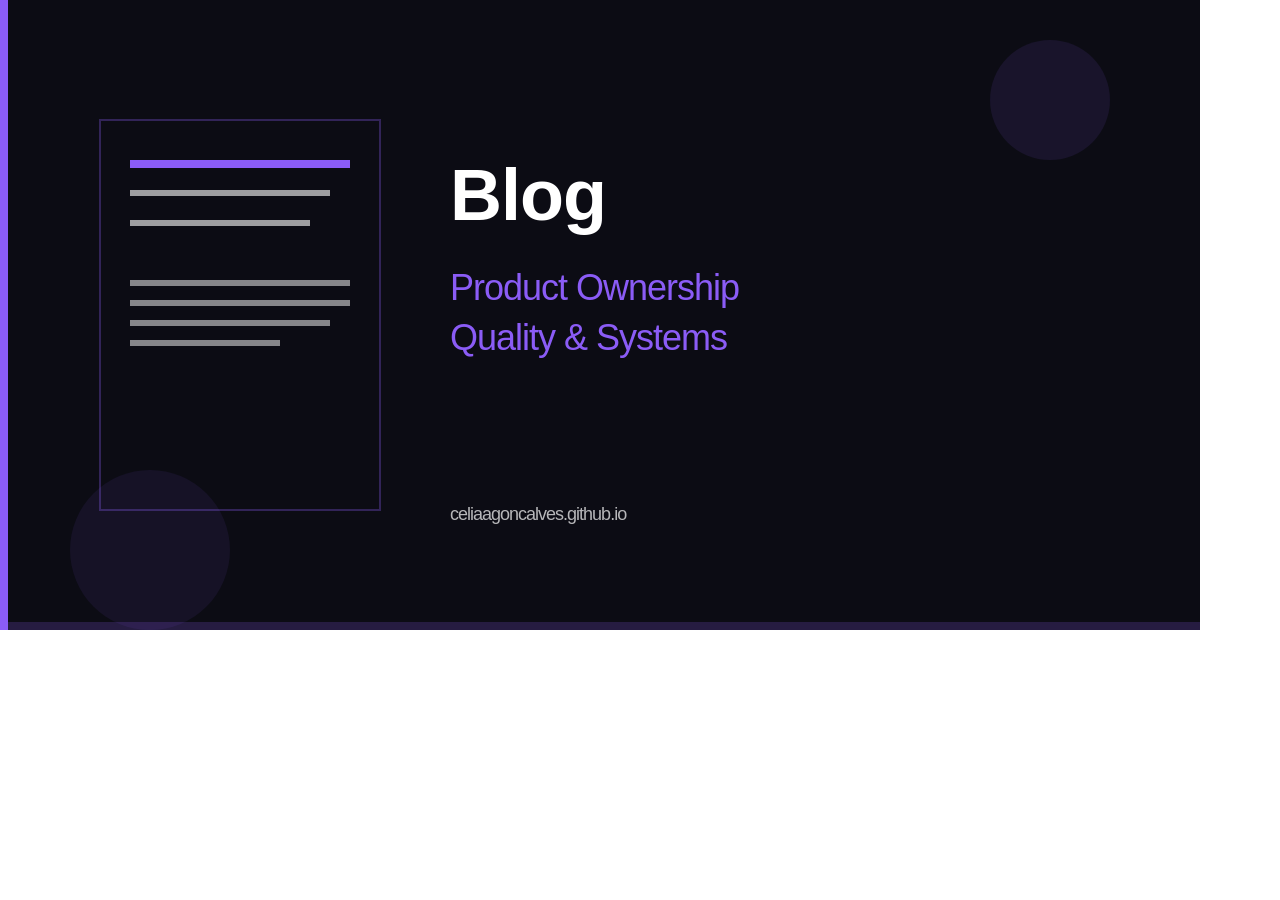
<file: images/blog-thumbnail-temp.html>
<!DOCTYPE html>
<html>

<head>
    <meta charset="UTF-8">
    <style>
        body {
            margin: 0;
            padding: 0;
        }
        
        canvas {
            display: block;
        }
    </style>
</head>

<body>
    <canvas id="canvas" width="1200" height="630"></canvas>
    <script>
        const canvas = document.getElementById('canvas');
        const ctx = canvas.getContext('2d');

        // Background
        ctx.fillStyle = '#0c0c14';
        ctx.fillRect(0, 0, 1200, 630);

        // Purple accent bar
        ctx.fillStyle = '#8b5cf6';
        ctx.fillRect(0, 0, 8, 630);

        // Circles
        ctx.fillStyle = 'rgba(139, 92, 246, 0.1)';
        ctx.beginPath();
        ctx.arc(1050, 100, 60, 0, Math.PI * 2);
        ctx.fill();

        ctx.fillStyle = 'rgba(139, 92, 246, 0.08)';
        ctx.beginPath();
        ctx.arc(150, 550, 80, 0, Math.PI * 2);
        ctx.fill();

        // Blog box
        ctx.strokeStyle = 'rgba(139, 92, 246, 0.3)';
        ctx.lineWidth = 2;
        ctx.strokeRect(100, 120, 280, 390);

        // Text elements (blog icon area)
        ctx.fillStyle = '#8b5cf6';
        ctx.fillRect(130, 160, 220, 8);

        ctx.fillStyle = 'rgba(255, 255, 255, 0.6)';
        ctx.fillRect(130, 190, 200, 6);
        ctx.fillRect(130, 220, 180, 6);

        ctx.fillStyle = 'rgba(255, 255, 255, 0.5)';
        ctx.fillRect(130, 280, 220, 6);
        ctx.fillRect(130, 300, 220, 6);
        ctx.fillRect(130, 320, 200, 6);
        ctx.fillRect(130, 340, 150, 6);

        // Main text
        ctx.fillStyle = '#ffffff';
        ctx.font = 'bold 72px Inter, sans-serif';
        ctx.letterSpacing = '-1px';
        ctx.fillText('Blog', 450, 220);

        // Subtitle
        ctx.fillStyle = '#8b5cf6';
        ctx.font = '300 36px Inter, sans-serif';
        ctx.fillText('Product Ownership', 450, 300);
        ctx.fillText('Quality & Systems', 450, 350);

        // URL
        ctx.fillStyle = 'rgba(255, 255, 255, 0.7)';
        ctx.font = '18px Inter, sans-serif';
        ctx.fillText('celiaagoncalves.github.io', 450, 520);

        // Bottom accent
        ctx.fillStyle = 'rgba(139, 92, 246, 0.2)';
        ctx.fillRect(0, 622, 1200, 8);

        // Download as PNG
        const link = document.createElement('a');
        link.href = canvas.toDataURL('image/png');
        link.download = 'blog-thumbnail.png';
        link.click();
    </script>
</body>

</html>
</file>
